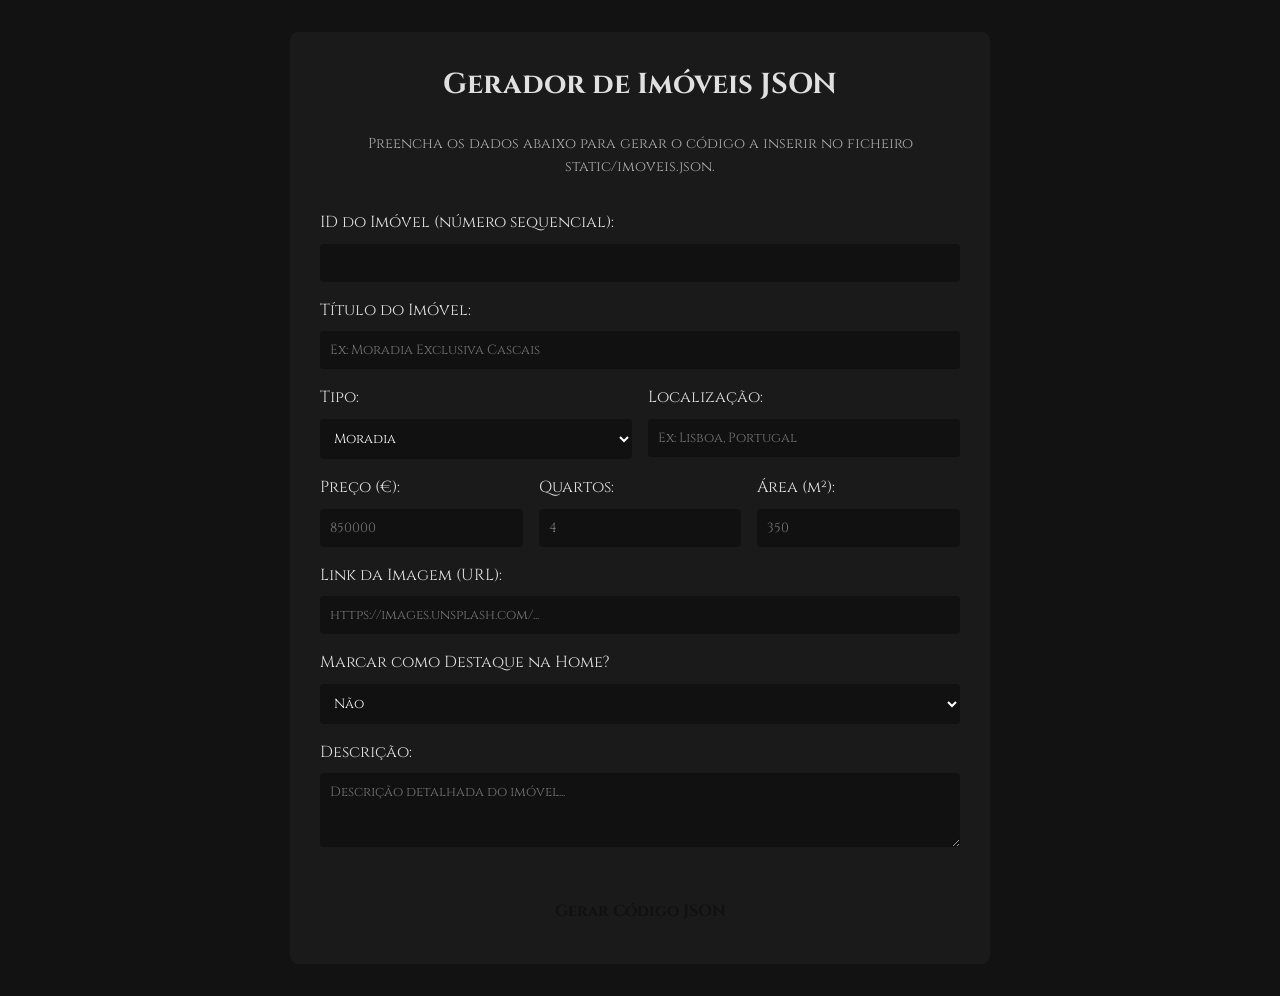
<file: Site_Guadian_Contemporary-main/admin.html>
<!DOCTYPE html>
<html lang="pt">
<head>
    <meta charset="UTF-8">
    <meta name="viewport" content="width=device-width, initial-scale=1.0">
    <title>Painel Admin - Gerador de Imóveis</title>
    <link href="https://fonts.googleapis.com/css2?family=Cinzel:wght@400;600;700&display=swap" rel="stylesheet">
    <link rel="stylesheet" href="static/style.css">
</head>
<body style="padding: 2rem;">

    <div style="max-width: 700px; margin: 0 auto; background: var(--card-bg); border: 1px solid var(--dourado); padding: 30px; border-radius: 8px;">
        <h1 style="color: var(--dourado); text-align: center; margin-bottom: 1.5rem; font-size: 1.8rem;">Gerador de Imóveis JSON</h1>
        <p style="color: #aaa; text-align: center; margin-bottom: 2rem; font-size: 0.9rem;">Preencha os dados abaixo para gerar o código a inserir no ficheiro <code>static/imoveis.json</code>.</p>

        <form id="formAdmin" style="display: flex; flex-direction: column; gap: 1rem;">
            <div>
                <label style="color: var(--dourado); display: block; margin-bottom: 0.5rem;">ID do Imóvel (número sequencial):</label>
                <input type="number" id="admId" required style="width: 100%; background: #111; border: 1px solid var(--dourado); color: #fff; padding: 10px; border-radius: 4px;">
            </div>

            <div>
                <label style="color: var(--dourado); display: block; margin-bottom: 0.5rem;">Título do Imóvel:</label>
                <input type="text" id="admTitulo" placeholder="Ex: Moradia Exclusiva Cascais" required style="width: 100%; background: #111; border: 1px solid var(--dourado); color: #fff; padding: 10px; border-radius: 4px;">
            </div>

            <div style="display: flex; gap: 1rem;">
                <div style="flex: 1;">
                    <label style="color: var(--dourado); display: block; margin-bottom: 0.5rem;">Tipo:</label>
                    <select id="admTipo" style="width: 100%; background: #111; border: 1px solid var(--dourado); color: #fff; padding: 10px; border-radius: 4px;">
                        <option value="Moradia">Moradia</option>
                        <option value="Apartamento">Apartamento</option>
                        <option value="Quinta">Quinta</option>
                    </select>
                </div>
                <div style="flex: 1;">
                    <label style="color: var(--dourado); display: block; margin-bottom: 0.5rem;">Localização:</label>
                    <input type="text" id="admLocal" placeholder="Ex: Lisboa, Portugal" required style="width: 100%; background: #111; border: 1px solid var(--dourado); color: #fff; padding: 10px; border-radius: 4px;">
                </div>
            </div>

            <div style="display: flex; gap: 1rem;">
                <div style="flex: 1;">
                    <label style="color: var(--dourado); display: block; margin-bottom: 0.5rem;">Preço (€):</label>
                    <input type="number" id="admPreco" placeholder="850000" required style="width: 100%; background: #111; border: 1px solid var(--dourado); color: #fff; padding: 10px; border-radius: 4px;">
                </div>
                <div style="flex: 1;">
                    <label style="color: var(--dourado); display: block; margin-bottom: 0.5rem;">Quartos:</label>
                    <input type="number" id="admQuartos" placeholder="4" required style="width: 100%; background: #111; border: 1px solid var(--dourado); color: #fff; padding: 10px; border-radius: 4px;">
                </div>
                <div style="flex: 1;">
                    <label style="color: var(--dourado); display: block; margin-bottom: 0.5rem;">Área (m²):</label>
                    <input type="number" id="admArea" placeholder="350" required style="width: 100%; background: #111; border: 1px solid var(--dourado); color: #fff; padding: 10px; border-radius: 4px;">
                </div>
            </div>

            <div>
                <label style="color: var(--dourado); display: block; margin-bottom: 0.5rem;">Link da Imagem (URL):</label>
                <input type="url" id="admImagem" placeholder="https://images.unsplash.com/..." required style="width: 100%; background: #111; border: 1px solid var(--dourado); color: #fff; padding: 10px; border-radius: 4px;">
            </div>

            <div>
                <label style="color: var(--dourado); display: block; margin-bottom: 0.5rem;">Marcar como Destaque na Home?</label>
                <select id="admDestaque" style="width: 100%; background: #111; border: 1px solid var(--dourado); color: #fff; padding: 10px; border-radius: 4px;">
                    <option value="false">Não</option>
                    <option value="true">Sim (Aparece nos Destaques)</option>
                </select>
            </div>

            <div>
                <label style="color: var(--dourado); display: block; margin-bottom: 0.5rem;">Descrição:</label>
                <textarea id="admDescricao" rows="3" placeholder="Descrição detalhada do imóvel..." required style="width: 100%; background: #111; border: 1px solid var(--dourado); color: #fff; padding: 10px; border-radius: 4px; font-family: 'Cinzel', serif;"></textarea>
            </div>

            <button type="button" onclick="gerarJSON()" style="background: var(--dourado); color: #111; border: none; padding: 12px; font-weight: bold; cursor: pointer; border-radius: 4px; font-family: 'Cinzel', serif; font-size: 1rem; margin-top: 1rem;">Gerar Código JSON</button>
        </form>

        <div id="resultadoArea" style="margin-top: 2rem; display: none;">
            <label style="color: var(--dourado); display: block; margin-bottom: 0.5rem;">Copie este código e cole no seu <code>imoveis.json</code>:</label>
            <textarea id="jsonOutput" rows="12" readonly style="width: 100%; background: #090909; border: 1px solid #444; color: #7ec699; padding: 10px; border-radius: 4px; font-family: monospace; font-size: 0.85rem;"></textarea>
        </div>
    </div>

    <script>
        function gerarJSON() {
            const imovel = {
                id: parseInt(document.getElementById('admId').value),
                titulo: document.getElementById('admTitulo').value,
                tipo: document.getElementById('admTipo').value,
                localizacao: document.getElementById('admLocal').value,
                preco: parseFloat(document.getElementById('admPreco').value),
                quartos: parseInt(document.getElementById('admQuartos').value),
                wc: 3, // Padrão ou ajustável
                area: parseInt(document.getElementById('admArea').value),
                destaque: document.getElementById('admDestaque').value === 'true',
                imagem: document.getElementById('admImagem').value,
                descricao: document.getElementById('admDescricao').value
            };

            const jsonString = JSON.stringify(imovel, null, 4);
            document.getElementById('jsonOutput').value = jsonString + ",";
            document.getElementById('resultadoArea').style.display = "block";
        }
    </script>
</body>
</html>
</file>
<file: Site_Guadian_Contemporary-main/static/style.css>
/* Contemporary Guardian Real Estate Portugal - Novo Esquema (Vermelho, Branco e Preto) */
:root {
    --bg-dark: #121212;
    --card-bg: #1a1a1a;
    --cor-principal: #cc1e22;      /* Vermelho inspirado no logótipo */
    --cor-principal-hover: #e63946;  /* Vermelho mais claro para hover */
    --texto-claro: #e0e0e0;
}

* {
    margin: 0;
    padding: 0;
    box-sizing: border-box;
    font-family: 'Cinzel', 'Georgia', serif;
}

body {
    background-color: var(--bg-dark);
    color: var(--texto-claro);
    line-height: 1.6;
}

header {
    background: linear-gradient(rgba(18,18,18,0.9), rgba(18,18,18,0.95)), url('https://images.unsplash.com/photo-1513836279014-a89f7a76ae86?auto=format&fit=crop&w=1600&q=80');
    background-size: cover;
    background-position: center;
    border-bottom: 3px solid var(--cor-principal);
    padding: 1.5rem 5%;
    display: flex;
    justify-content: space-between;
    align-items: center;
    flex-wrap: wrap;
    gap: 1.5rem;
}

/* 1. Lado Esquerdo: Marca */
.brand-container, .header-brand {
    display: flex;
    align-items: center;
    gap: 1.2rem;
    margin-right: auto;
    justify-content: flex-start;
    text-align: left;
    flex: 0 0 auto !important;
}

.brand-logo {
    width: 70px;
    height: 70px;
    border: 2px solid var(--cor-principal);
    border-radius: 50%;
    object-fit: cover;
    box-shadow: 0 0 15px rgba(204, 30, 34, 0.4);
}

.brand-titles h1 {
    color: #fff;
    font-size: 1.6rem;
    letter-spacing: 2px;
}

.brand-titles h2 {
    font-size: 0.8rem;
    color: var(--cor-principal);
    letter-spacing: 3px;
    text-transform: uppercase;
}

/* 2. Centro: Menu de Navegação */
nav {
    flex: 1;
    display: flex;
    justify-content: center;
}

nav ul {
    list-style: none;
    display: flex;
    gap: 2rem;
}

nav ul li a {
    color: var(--texto-claro);
    text-decoration: none;
    font-size: 0.95rem;
    letter-spacing: 1px;
    transition: color 0.3s;
    font-weight: 600;
}

nav ul li a:hover, nav ul li a.active {
    color: var(--cor-principal);
}

/* 3. Lado Direito */
.header-right {
    flex: 1;
    display: flex;
    align-items: center;
    justify-content: flex-end;
    gap: 1.5rem;
}

.company-info span {
    font-size: 0.85rem;
    color: #aaa;
}

.hero-banner {
    text-align: center;
    padding: 5rem 2rem;
    background: radial-gradient(circle, #2a1212 0%, var(--bg-dark) 80%);
    border-bottom: 1px solid #333;
}

.hero-banner h2 {
    font-size: 2.8rem;
    color: #fff;
    margin-bottom: 1rem;
    text-transform: uppercase;
    letter-spacing: 3px;
}

.hero-banner p {
    color: #ccc;
    font-size: 1.2rem;
    max-width: 700px;
    margin: 0 auto 2rem auto;
}

/* Secção de Pesquisa Direta na Home */
.search-box-home {
    max-width: 900px;
    margin: -35px auto 40px auto;
    background: rgba(26, 26, 26, 0.95);
    border: 1px solid var(--cor-principal);
    padding: 25px;
    border-radius: 8px;
    display: flex;
    gap: 15px;
    flex-wrap: wrap;
    justify-content: center;
    box-shadow: 0 10px 30px rgba(0,0,0,0.8);
    position: relative;
    z-index: 10;
}

.search-box-home select, .search-box-home input {
    background: #111;
    border: 1px solid #444;
    color: #fff;
    padding: 12px 15px;
    border-radius: 4px;
    font-family: 'Cinzel', serif;
    font-size: 0.95rem;
    flex: 1;
    min-width: 200px;
}

.search-box-home select:focus, .search-box-home input:focus {
    border-color: var(--cor-principal);
    outline: none;
}

.search-box-home button {
    background: var(--cor-principal);
    color: #fff;
    border: none;
    padding: 12px 25px;
    font-weight: bold;
    cursor: pointer;
    border-radius: 4px;
    transition: 0.3s;
    font-family: 'Cinzel', serif;
}

.search-box-home button:hover {
    background: var(--cor-principal-hover);
}

.container {
    max-width: 1200px;
    margin: 0 auto;
    padding: 2rem;
}

.section-title {
    color: #fff;
    font-size: 2rem;
    text-align: center;
    margin-bottom: 2.5rem;
    letter-spacing: 2px;
    text-transform: uppercase;
    border-bottom: 1px solid var(--cor-principal);
    padding-bottom: 1rem;
}

.grid-imoveis {
    display: grid;
    grid-template-columns: repeat(auto-fit, minmax(300px, 1fr));
    gap: 2rem;
}

.card-imovel {
    background: var(--card-bg);
    border: 1px solid #333;
    border-radius: 8px;
    overflow: hidden;
    transition: transform 0.3s, border-color 0.3s;
    box-shadow: 0 4px 15px rgba(0,0,0,0.5);
}

.card-imovel:hover {
    transform: translateY(-5px);
    border-color: var(--cor-principal);
}

.card-imovel img {
    width: 100%;
    height: 220px;
    object-fit: cover;
    border-bottom: 2px solid var(--cor-principal);
}

.card-body {
    padding: 1.5rem;
}

.card-body h3 {
    color: #fff;
    font-size: 1.3rem;
    margin-bottom: 0.5rem;
}

.card-body .preco {
    font-size: 1.4rem;
    color: var(--cor-principal);
    font-weight: bold;
    margin-bottom: 1rem;
}

.card-body p {
    color: #aaa;
    font-size: 0.9rem;
    margin-bottom: 1rem;
}

.card-footer {
    display: flex;
    justify-content: space-between;
    font-size: 0.85rem;
    color: #ccc;
    border-top: 1px solid #333;
    padding-top: 1.0rem;
}

.btn-detalhes {
    display: block;
    width: 100%;
    text-align: center;
    background: transparent;
    border: 1px solid var(--cor-principal);
    color: #fff;
    padding: 10px;
    margin-top: 1rem;
    text-decoration: none;
    font-weight: bold;
    transition: 0.3s;
    border-radius: 4px;
}

.btn-detalhes:hover {
    background: var(--cor-principal);
    color: #fff;
}

footer {
    background: #090909;
    border-top: 2px solid var(--cor-principal);
    text-align: center;
    padding: 3rem 1rem;
    margin-top: 4rem;
    color: #888;
}

footer h3 {
    color: #fff;
    margin-bottom: 1rem;
}

footer p {
    margin: 0.5rem 0;
}

/* Wrapper da Barra de Pesquisa Animada */
.search-input-wrapper {
    position: relative;
    display: flex;
    align-items: center;
    background: #111;
    border: 1px solid var(--cor-principal);
    border-radius: 25px;
    padding: 5px 12px;
    transition: all 0.4s cubic-bezier(0.4, 0, 0.2, 1);
    overflow: hidden;
    width: 45px;
    cursor: pointer;
}

.search-icon {
    font-size: 1.1rem;
    color: var(--cor-principal);
    user-select: none;
    margin-right: 8px;
    flex-shrink: 0;
}

.search-input-expand {
    background: transparent !important;
    border: none !important;
    color: #fff !important;
    outline: none;
    font-family: 'Cinzel', serif;
    font-size: 0.9rem;
    width: 0;
    opacity: 0;
    padding: 5px 0 !important;
    transition: all 0.4s ease;
}

.search-input-wrapper:hover,
.search-input-wrapper:focus-within {
    width: 260px;
    box-shadow: 0 0 12px rgba(204, 30, 34, 0.4);
}

.search-input-wrapper:hover .search-input-expand,
.search-input-wrapper:focus-within .search-input-expand {
    width: 100%;
    opacity: 1;
}

/* Dropdown de Sugestões e Elementos da Página de Detalhes */
.search-container-wrapper {
    position: relative;
}

.sugestoes-dropdown {
    position: absolute;
    top: 45px;
    right: 0;
    width: 300px;
    background: #1a1a1a;
    border: 1px solid var(--cor-principal);
    border-radius: 6px;
    max-height: 350px;
    overflow-y: auto;
    box-shadow: 0 10px 25px rgba(0,0,0,0.9);
    z-index: 1000;
    display: none;
}

.sugestao-item {
    display: flex;
    align-items: center;
    gap: 10px;
    padding: 10px;
    border-bottom: 1px solid #333;
    text-decoration: none;
    color: var(--texto-claro);
    transition: background 0.2s;
}

.sugestao-item:hover {
    background: #252525;
}

.sugestao-item img {
    width: 45px;
    height: 45px;
    object-fit: cover;
    border-radius: 4px;
    border: 1px solid var(--cor-principal);
}

.sugestao-info h4 {
    font-size: 0.85rem;
    color: #fff;
    margin-bottom: 2px;
}

.sugestao-info p {
    font-size: 0.75rem;
    color: #aaa;
}

/* Carrossel e Preço na Página de Detalhes */
.carrossel-container {
    position: relative;
    width: 100%;
    border-radius: 8px;
    overflow: hidden;
    border: 2px solid var(--cor-principal);
    background: #000;
}

.carrossel-imagem-principal {
    width: 100%;
    height: 420px;
    object-fit: cover;
    display: block;
    transition: opacity 0.3s ease;
}

.carrossel-btn {
    position: absolute;
    top: 50%;
    transform: translateY(-50%);
    background: rgba(18, 18, 18, 0.8);
    color: var(--cor-principal);
    border: 1px solid var(--cor-principal);
    padding: 12px 16px;
    cursor: pointer;
    font-size: 1.2rem;
    border-radius: 50%;
    transition: 0.3s;
    z-index: 10;
}

.carrossel-btn:hover {
    background: var(--cor-principal);
    color: #fff;
}

.carrossel-btn-prev { left: 15px; }
.carrossel-btn-next { right: 15px; }

.carrossel-miniaturas {
    display: flex;
    gap: 10px;
    margin-top: 15px;
    overflow-x: auto;
    padding-bottom: 5px;
}

.miniatura-img {
    width: 80px;
    height: 60px;
    object-fit: cover;
    border-radius: 4px;
    border: 1px solid #444;
    cursor: pointer;
    opacity: 0.6;
    transition: 0.3s;
}

.miniatura-img:hover, .miniatura-img.ativa {
    border-color: var(--cor-principal);
    opacity: 1;
}

.preco-destaque-box {
    background: linear-gradient(135deg, #1a1a1a 0%, #2a1212 100%);
    border: 1px solid var(--cor-principal);
    padding: 15px 20px;
    border-radius: 6px;
    margin-bottom: 1.5rem;
    display: flex;
    align-items: center;
    justify-content: space-between;
}

.preco-valor {
    font-size: 2rem;
    color: var(--cor-principal);
    font-weight: bold;
    font-family: 'Cinzel', serif;
}

/* Botão de contacto específico da página de detalhes */
/* Estilo unificado para os botões de contacto na página de detalhes */
.btn-contacto-detalhe {
    display: block;
    width: 100%;
    text-align: center;
    background: var(--cor-principal) !important;
    border: 1px solid var(--cor-principal);
    color: #fff !important;
    padding: 15px;
    font-size: 1rem;
    text-decoration: none;
    font-weight: bold;
    border-radius: 4px;
    transition: 0.3s;
    font-family: 'Cinzel', serif;
    cursor: pointer;
}

.btn-contacto-detalhe:hover {
    background: var(--cor-principal-hover) !important;
    border-color: var(--cor-principal-hover);
    color: #fff !important;
}
</file>
